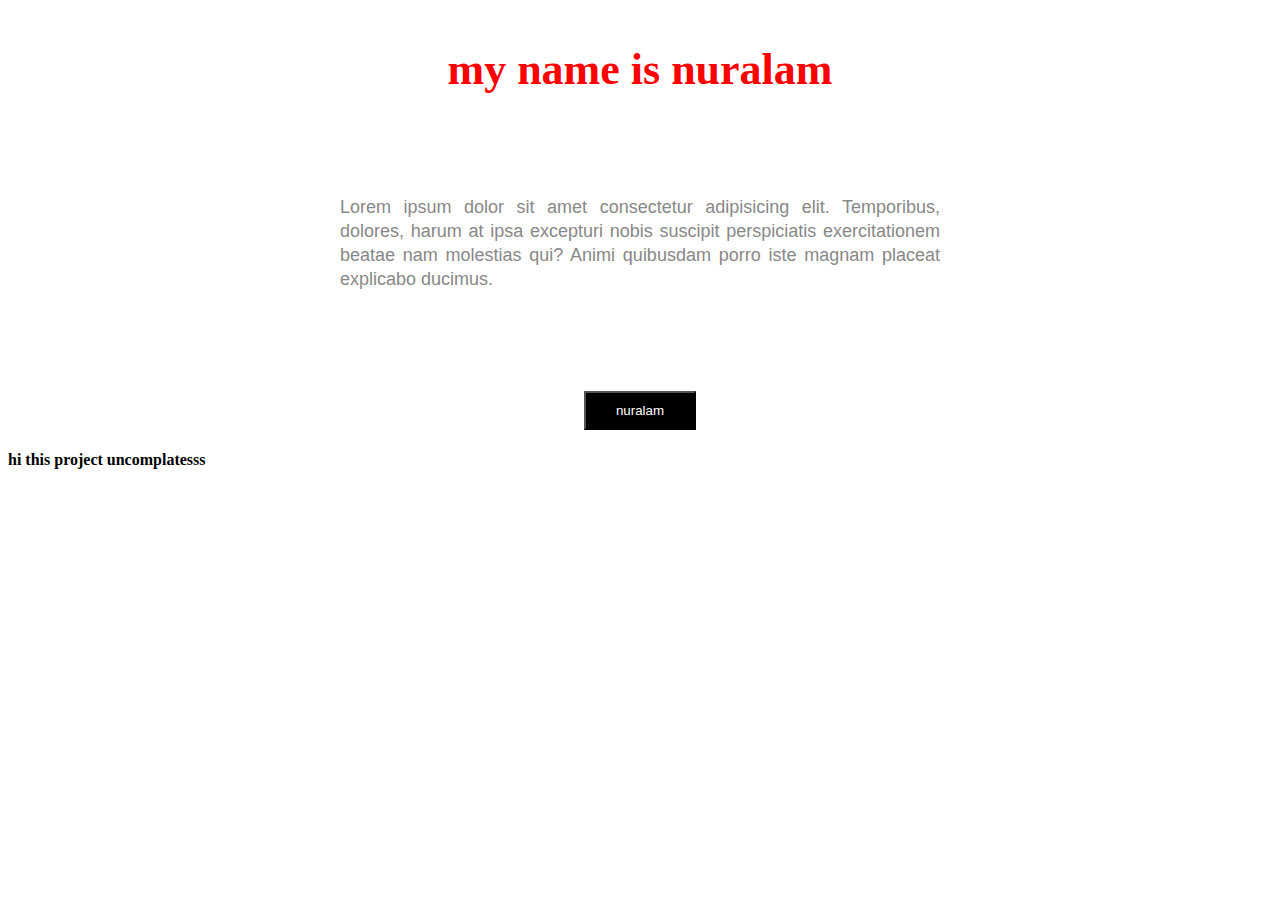
<file: index.html>
<!DOCTYPE html>
<html lang="en">
<head>
     <meta charset="UTF-8">
     <meta http-equiv="X-UA-Compatible" content="IE=edge">
     <meta name="viewport" content="width=device-width, initial-scale=1.0">
     <title>git issue</title>
     <link rel="stylesheet" href="css/style.css">
</head>
<body>
     <h3>my name is nuralam </h3>
     <p>Lorem ipsum dolor sit amet consectetur adipisicing elit. Temporibus, dolores,
           harum at ipsa excepturi nobis suscipit perspiciatis exercitationem beatae nam molestias qui?
           Animi quibusdam porro iste magnam placeat explicabo ducimus.</p>
          <button type="button">nuralam</button>

          <h4>hi this project uncomplatesss</h4>
</body>
</html>
</file>
<file: css/style.css>
h3 {
     text-align: center;
     font-size: 44px;
     color:red
}
p 
{
     font-size:18px;
     color:#888;
     font-family: Arial, Helvetica, sans-serif;
     text-align: justify;
     width:600px;
     margin:100px auto;
     line-height: 24px;
}
button {
     text-align: center;
     display: block;
     padding:10px 30px;
     color:#fff;
     background-color: #000;;
     margin:0 auto;
}
</file>
